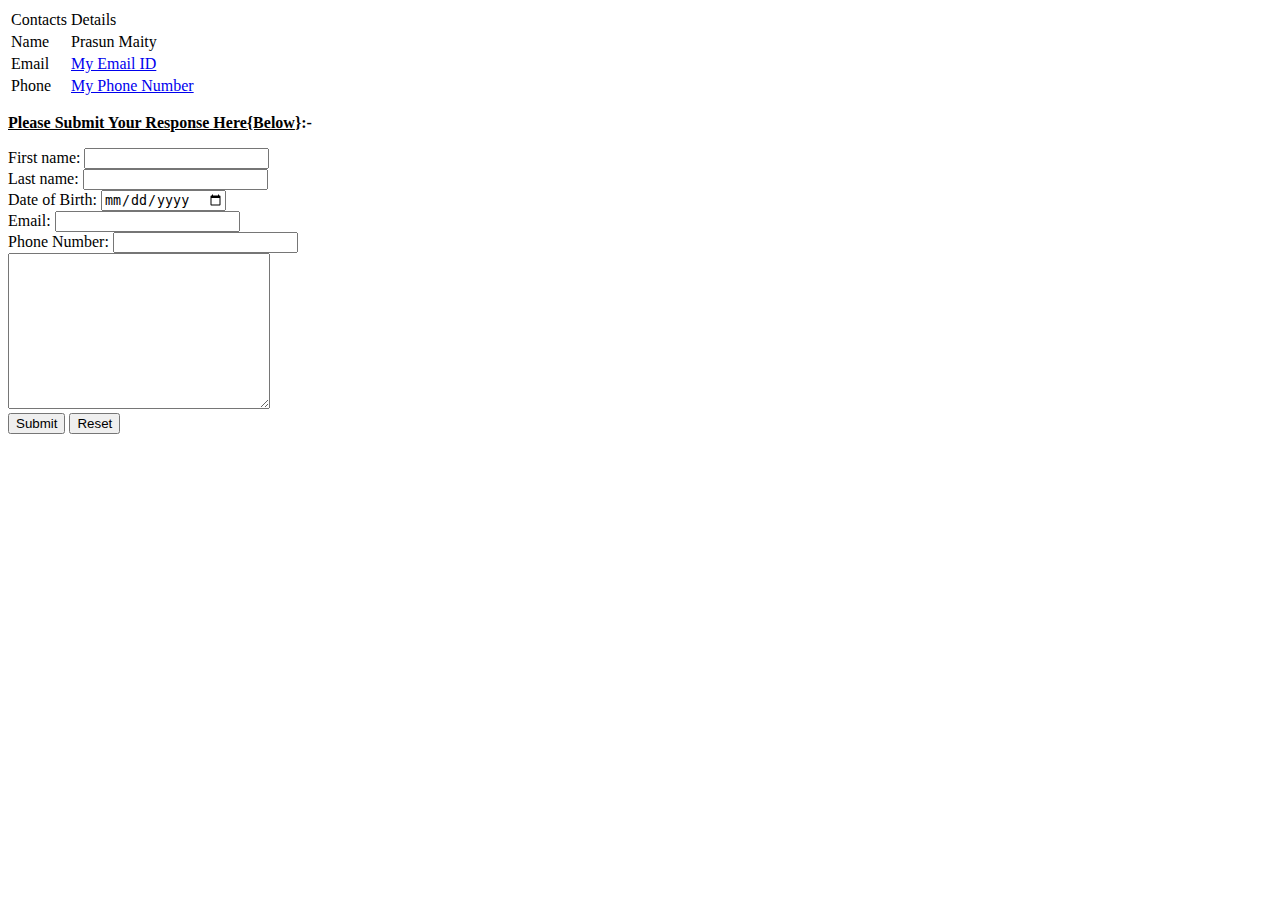
<file: contact.html>
<!DOCTYPE html>
<html lang="en">
<head>
    <meta charset="UTF-8">
    <meta http-equiv="X-UA-Compatible" content="IE=edge">
    <meta name="viewport" content="width=device-width, initial-scale=1.0">
    <link rel="stylesheet" href="style.css">
    <title>Prasun Contacts</title>
</head>
<body>
        <table>
            <tr>
                <td>Contacts</td>
                <td>Details</td>
            </tr>
            <tr>
                <td>Name</td>
                <td>Prasun Maity</td>
            </tr>
            <tr>
                <td>Email</td>
                <td class="prop"><a href="https://mail.google.com/mail/u/0/?tab=rm&ogbl#inbox">My Email ID</a></td>
            </tr>
            <tr>
                <td>Phone</td>
                <td><a href="tel:+917005527912">My Phone Number</a></td>
            </tr>
        </table>
    </div>

    <p><strong><u>Please Submit Your Response Here{Below</u>}:-</strong></p>
    <div>
        <form class="lol" action="mailto:mailtoprasun402@gmail.com" method="post" enctype="text/data">
            <label for="fname">First name:</label>
            <input type="text" name="fname" id="fname"><br>
            <label for="lname">Last name:</label>
            <input type="text" name="lname" id="lname"><br>
            <label for="dob">Date of Birth:</label>
            <input type="date" name="dob" id="dob"><br>
            <label for="mail">Email:</label>
            <input type="email" name="mail" id="mail"><br>
            <label for="phone">Phone Number:</label>
            <input type="tel" id="phone" name="phone" ><br>        
            <textarea name="text" id="" cols="30%" rows="10%"></textarea>
            <br>    
            <input type="submit" value="Submit">
            <input type="reset" value="Reset"> 
        </form>
    </div>
</body>
</html>
</file>
<file: style.css>
.prop{
    color:rgb(3, 162, 236);
    
}
.bod{
    background-color: powderblue;
    margin: 0px;
}
.eee{
    margin: 0px;
    background-color: #e5d5bc;
}
.ee{
    margin: 0px;
    background-color: #E1D7C6;
}
.aa{
    margin: 0px;
    background-color: #ECE8DD;
}
.as{
    margin: 0px;
    background-color: #F8F4EA;
}
</file>
